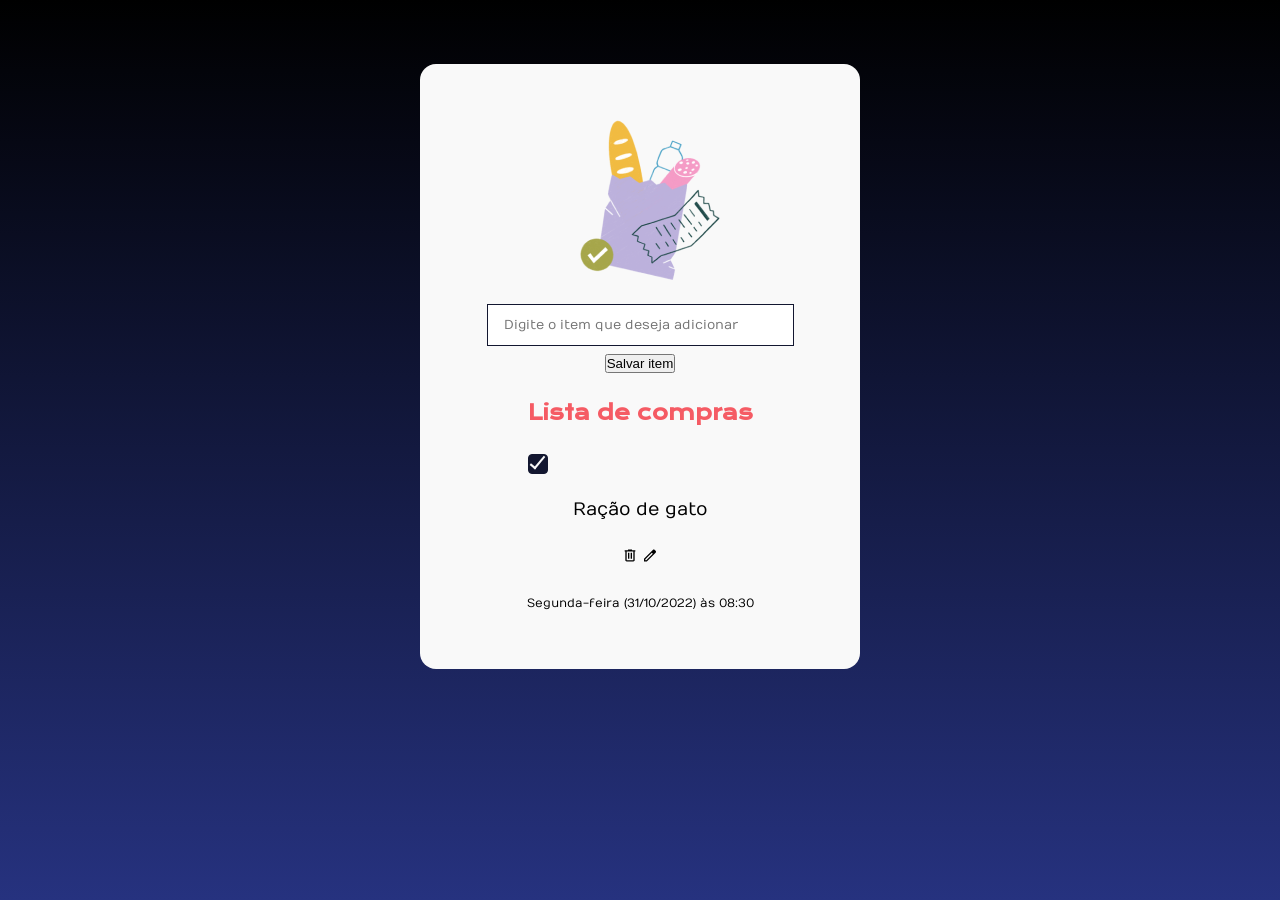
<file: LIVROS/3801-javascript-pra-web-projeto-base/index.html>
<!DOCTYPE html>
<html lang="pt-br">

<head>
    <meta charset="UTF-8">
    <meta name="viewport" content="width=device-width, initial-scale=1.0">
    <title>Lista de Compras</title>
    <link rel="preconnect" href="https://fonts.googleapis.com">
    <link rel="preconnect" href="https://fonts.gstatic.com" crossorigin>
    <link href="https://fonts.googleapis.com/css2?family=Krona+One&family=Montserrat&family=Numans&display=swap"
        rel="stylesheet">
    <link rel="stylesheet" href="css/styles.css" >
</head>

<body>
<main>
    <img src="img/bag.png" alt ="sacola de compras">
    <form>
    <input id="input-item" type="text" placeholder="Digite o item que deseja adicionar">
    <button id="adicionar-botao">Salvar item</button>
    </form>
    <div class="container-lista">
        <h2>Lista de compras</h2>
        <hr/>
<ul>
    
    <li>
        <div class="item-lista-container">
            <div class="container-nome-compra">
                <div class="checkbox-container">
                    <label for="checkbox-1">
                <input type="checkbox" class="checkbox-input" id="checkbox-1" />
                <div class="checkbox-customizado checked"></div>
            </label>
                </div>
                </div>
            </div>
        </div>
                <p>Ração de gato</p>
            
            <div>
                <button class="botao-acao">
                    <img src="./img/delete.svg" alt="remover">
                </button>
                <button class="botao-acao">
                    <img src="./img/edit.svg" alt="editar">
                </button>
            </div>
            
        <p class="item-lista-texto">Segunda-feira (31/10/2022) às 08:30</p>
    </li>
</ul>

</main>
</body>

</html>
</file>
<file: LIVROS/3801-javascript-pra-web-projeto-base/css/styles.css>
* {
    box-sizing: border-box;
    margin: 0;
    padding: 0;
}

:root {
    --cor-primaria: #F55B64;
    --cor-secundaria: #C2373F;
    --neutro: #F9F9F9;
    --preto: #131730;
    --fonte-titulo: "Krona One", sans-serif;
    --fonte-texto: 'Numans', sans-serif;
    --degrade-azul: linear-gradient(180deg, #000000 0%, #26327F 100%);
}

body{
    background: var(--degrade-azul);
    background-repeat: no-repeat;
    height: 100vh;

    display: flex;
    flex-direction: column;
    align-items: center;

}

main {
    margin-top: 64px;
    display: flex;
    flex-direction: column;
    gap: 24px;

    width: 440px;
    align-items: center;

    background-color: var(--neutro);
    padding: 56px;
    border-radius: 16px;
}

h2{
    font-family: var(--fonte-titulo);
    color: var(--cor-primaria);
    font-size: 20px;
    line-height: 33px;
    text-align: left;

}

hr{
    border: none;
    border-bottom: 3 px dotted var(--cor-primaria);
    margin-bottom: 24px;

}

p{
    font-family: var(--fonte-texto);
    font-size: 18px;
    font-weight: 400px;
    line-height: 24px;
    text-align: left;

}
#input-item{
    display: block;
    padding: 12px 16px;
    border-radius: 24 px;
    border: 1px  solid var(--preto);
    width: 307px;

    font-family: var(--fonte-texto);

}
.input-item::placeholder{
    font-family: "montserrat", sans-serif;
    font-size: 16px;
    line-height: 19px;
    
}
.button-item{
    padding: 12px 16px;
    border-radius: 24px;
    background-color: var(--cor-primaria);
    color: var(--neutro);
    font-family: var(--fonte-texto);
    font-size: 18px;
    font-weight: 400;
    line-height: 24px;
    border: none;
}

form{
    display: flex;
    flex-direction: column;
    align-items: center;
    gap: 8px;

}
.container-nome-compra{
    display: flex;
}
ul{
    list-style-type: none;
}
.item-lista-texto{
    font-size: 12px;
    line-height: 20px;

}
ul{
    list-style-type: none;
    width: 100px;
}
.checkbox-input{
    display: none;

}
.checkbox-customizado{
    width: 20px;
    height: 20px;
    background-color: var(--neutro);
    border: 1px solid var(--preto);
    cursor: pointer;
    border-radius: 4px;
    margin-right: 8px;

}
.checked{
    background-color: var(--preto);
    position:relative;

}
.checked::after{
    content: "";
    position: absolute;
    left: 30%;
    top:-10%;
    width: 5px;
    height: 14px;

    border-top: 2px solid var(--neutro);
    border-left: 2px solid var(--neutro);

    transform: rotate(-140deg);
}
.botao-acao{
    background-color: transparent;
    border: none;
}
</file>
